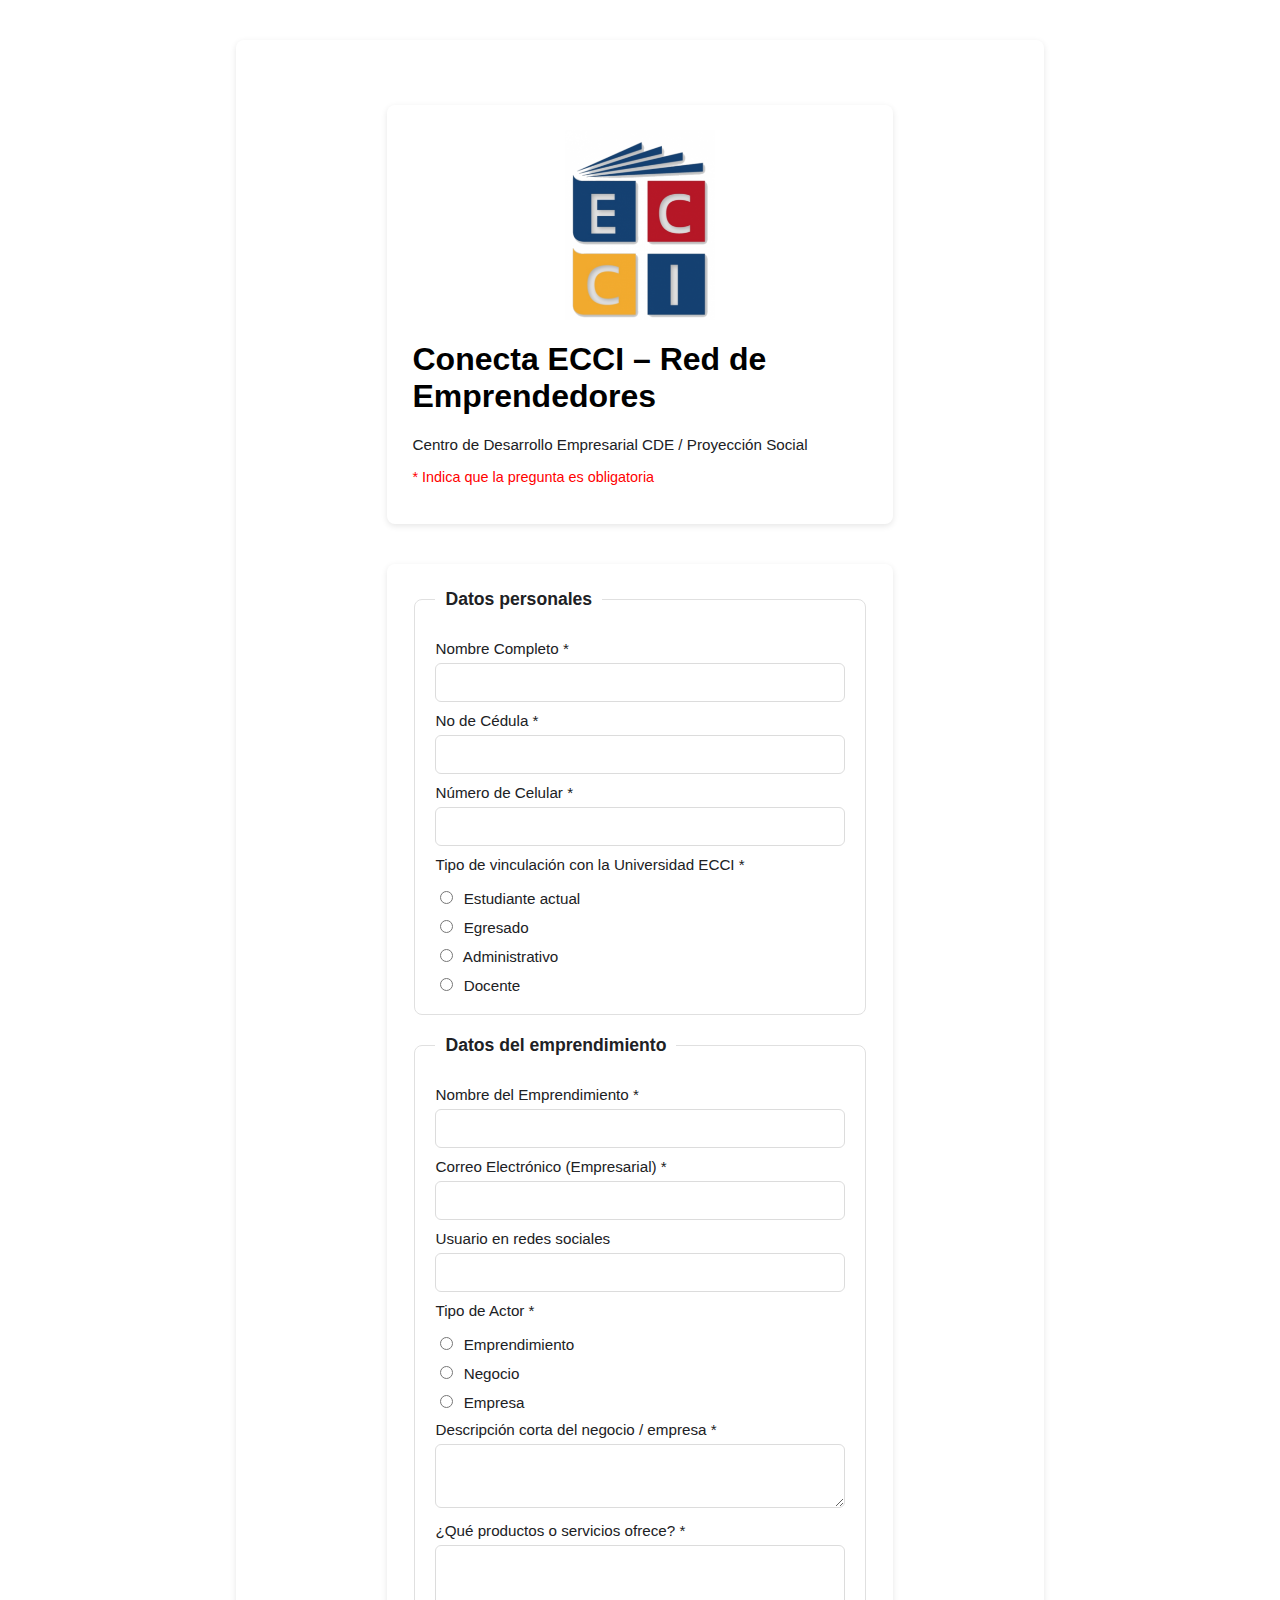
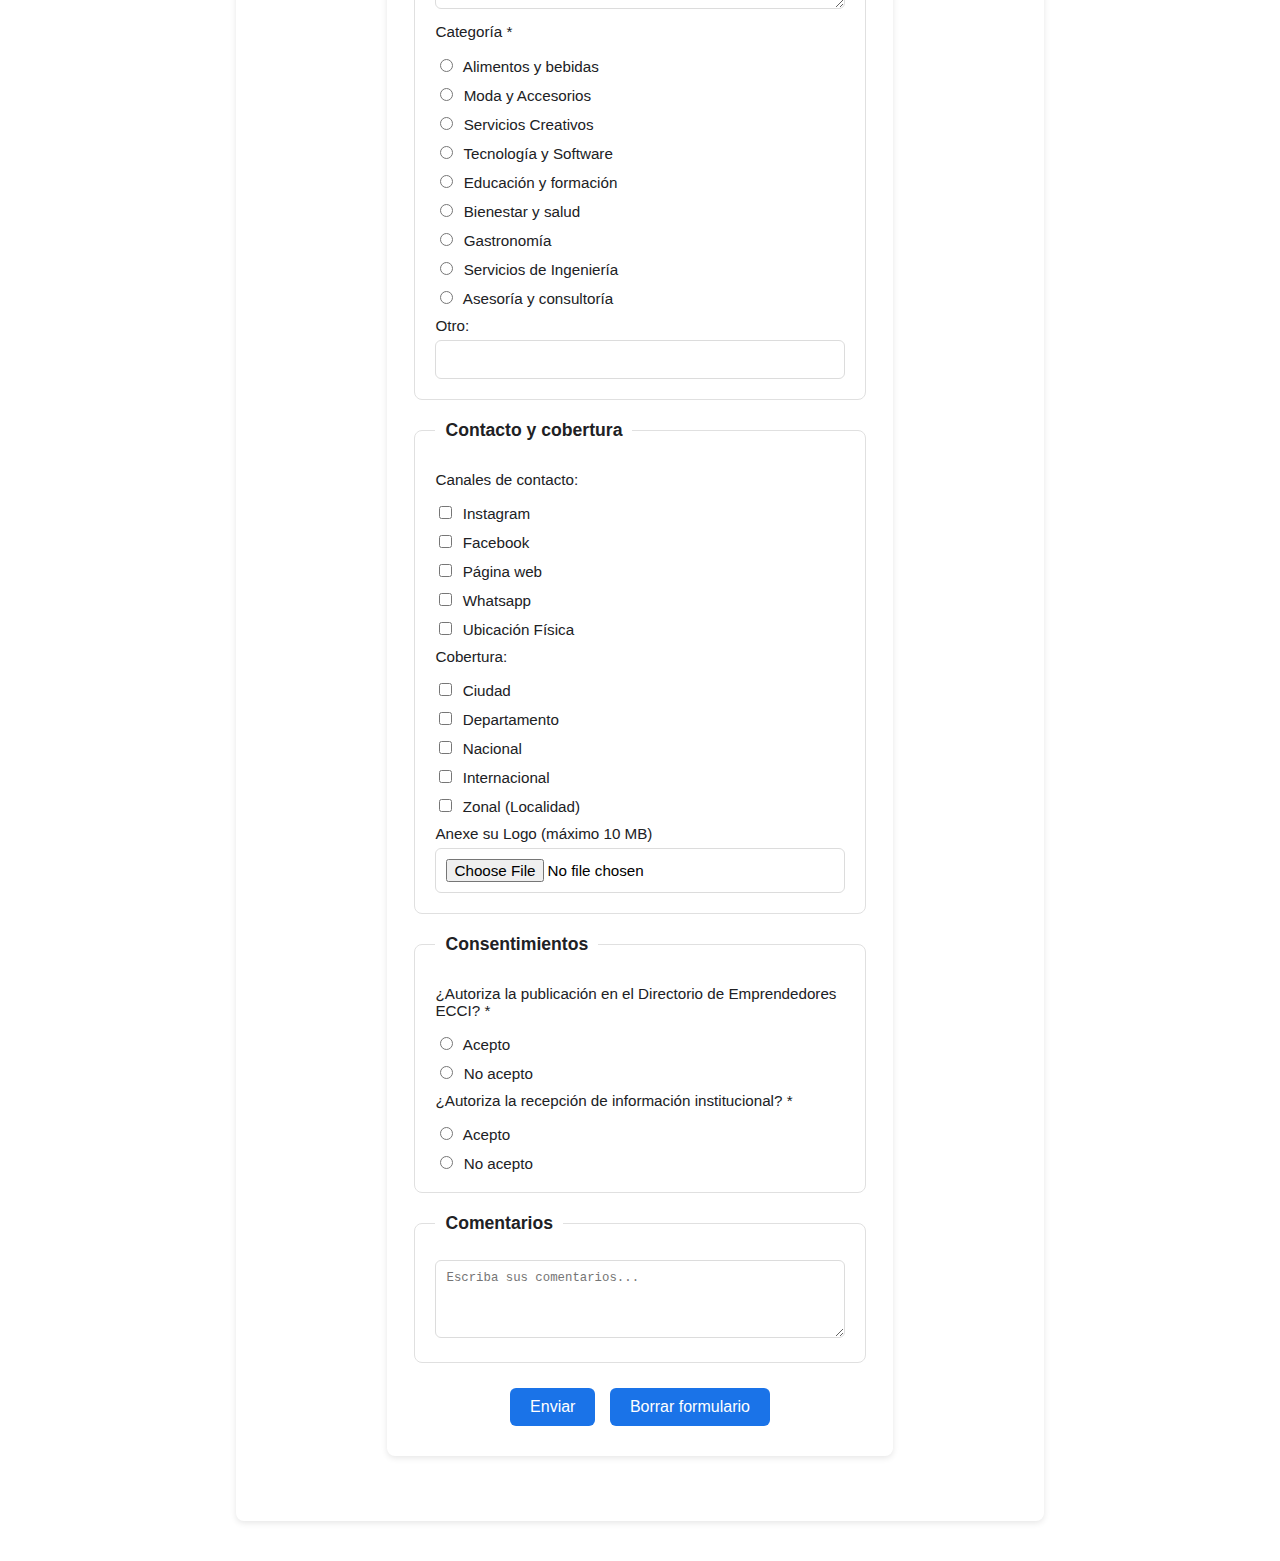
<file: formulario.html>
<!DOCTYPE html>
<html lang="es">
<head>
  <meta charset="UTF-8">
  <title>Conecta ECCI – Red de Emprendedores</title>
  <!-- Enlazamos al CSS externo -->
  <link rel="stylesheet" href="CSS3/style.css">
</head>
<body>
  <header>
    <!-- Logo institucional (debe estar en carpeta /logo) -->
    <header>
    <img src="logo/ecci_logo.png" alt="Logo Universidad ECCI">
    <h1>Conecta ECCI – Red de Emprendedores</h1>
    <p>Centro de Desarrollo Empresarial CDE / Proyección Social</p>
    <p class="obligatorio">* Indica que la pregunta es obligatoria</p>
  </header>
  

  <main>
    <form id="formEmprendimiento">

      <!-- Datos personales -->
      <fieldset>
        <legend>Datos personales</legend>

        <label for="fnom">Nombre Completo *</label>
        <input type="text" id="fnom" name="nombre" required>

        <label for="fcedula">No de Cédula *</label>
        <input type="text" id="fcedula" name="cedula" required>

        <label for="fcel">Número de Celular *</label>
        <input type="tel" id="fcel" name="celular" required>

        <p>Tipo de vinculación con la Universidad ECCI *</p>
        <label><input type="radio" id="v1" name="vinculacion" required> Estudiante actual</label>
        <label><input type="radio" id="v2" name="vinculacion"> Egresado</label>
        <label><input type="radio" id="v3" name="vinculacion"> Administrativo</label>
        <label><input type="radio" id="v4" name="vinculacion"> Docente</label>
      </fieldset>

      <!-- Datos del emprendimiento -->
      <fieldset>
        <legend>Datos del emprendimiento</legend>

        <label for="femp">Nombre del Emprendimiento *</label>
        <input type="text" id="femp" name="emprendimiento" required>

        <label for="femail">Correo Electrónico (Empresarial) *</label>
        <input type="email" id="femail" name="correo" required>

        <label for="fredes">Usuario en redes sociales</label>
        <input type="text" id="fredes" name="redes">

        <p>Tipo de Actor *</p>
        <label><input type="radio" id="a1" name="actor" required> Emprendimiento</label>
        <label><input type="radio" id="a2" name="actor"> Negocio</label>
        <label><input type="radio" id="a3" name="actor"> Empresa</label>

        <label for="fdesc">Descripción corta del negocio / empresa *</label>
        <textarea id="fdesc" name="descripcion" rows="3" required></textarea>

        <label for="fprod">¿Qué productos o servicios ofrece? *</label>
        <textarea id="fprod" name="productos" rows="3" required></textarea>

        <p>Categoría *</p>
        <label><input type="radio" id="c1" name="categoria" required> Alimentos y bebidas</label>
        <label><input type="radio" id="c2" name="categoria"> Moda y Accesorios</label>
        <label><input type="radio" id="c3" name="categoria"> Servicios Creativos</label>
        <label><input type="radio" id="c4" name="categoria"> Tecnología y Software</label>
        <label><input type="radio" id="c5" name="categoria"> Educación y formación</label>
        <label><input type="radio" id="c6" name="categoria"> Bienestar y salud</label>
        <label><input type="radio" id="c7" name="categoria"> Gastronomía</label>
        <label><input type="radio" id="c8" name="categoria"> Servicios de Ingeniería</label>
        <label><input type="radio" id="c9" name="categoria"> Asesoría y consultoría</label>

        <label for="cotro">Otro:</label>
        <input type="text" id="cotro" name="categoria_otro">
      </fieldset>

      <!-- Contacto y cobertura -->
      <fieldset>
        <legend>Contacto y cobertura</legend>
        <p>Canales de contacto:</p>
        <label><input type="checkbox" id="cc1" name="canales" value="Instagram"> Instagram</label>
        <label><input type="checkbox" id="cc2" name="canales" value="Facebook"> Facebook</label>
        <label><input type="checkbox" id="cc3" name="canales" value="Web"> Página web</label>
        <label><input type="checkbox" id="cc4" name="canales" value="Whatsapp"> Whatsapp</label>
        <label><input type="checkbox" id="cc5" name="canales" value="Ubicacion"> Ubicación Física</label>

        <p>Cobertura:</p>
        <label><input type="checkbox" id="cb1" name="cobertura" value="Ciudad"> Ciudad</label>
        <label><input type="checkbox" id="cb2" name="cobertura" value="Departamento"> Departamento</label>
        <label><input type="checkbox" id="cb3" name="cobertura" value="Nacional"> Nacional</label>
        <label><input type="checkbox" id="cb4" name="cobertura" value="Internacional"> Internacional</label>
        <label><input type="checkbox" id="cb5" name="cobertura" value="Zonal"> Zonal (Localidad)</label>

        <label for="flogo">Anexe su Logo (máximo 10 MB)</label>
        <input type="file" id="flogo" name="logo" accept="image/*">
      </fieldset>

      <!-- Consentimientos -->
      <fieldset>
        <legend>Consentimientos</legend>
        <p>¿Autoriza la publicación en el Directorio de Emprendedores ECCI? *</p>
        <label><input type="radio" name="publicacion" value="Si" required> Acepto</label>
        <label><input type="radio" name="publicacion" value="No"> No acepto</label>

        <p>¿Autoriza la recepción de información institucional? *</p>
        <label><input type="radio" name="informacion" value="Si" required> Acepto</label>
        <label><input type="radio" name="informacion" value="No"> No acepto</label>
      </fieldset>

      <!-- Comentarios -->
      <fieldset>
        <legend>Comentarios</legend>
        <textarea id="comentarios" name="comentarios" rows="4" placeholder="Escriba sus comentarios..."></textarea>
      </fieldset>

      <!-- Botones -->
      <div class="acciones">
        <button type="submit">Enviar</button>
        <button type="reset">Borrar formulario</button>
      </div>
    </form>
  </main>
</body>

</html>
</file>
<file: CSS3/style.css>
header {
  max-width: 60%;
  margin: 40px auto;
  background: #ffffff;
  padding: 25px;
  border-radius: 8px;
  box-shadow: 0 2px 6px rgba(0, 0, 0, 0.1);

  font-family: Arial, sans-serif;
}
header img {
  display: block;
  margin: 0 auto 15px; 
  width: 150px;
}        
header .obligatorio {
  color: red;
  font-size: 0.9em;
}

form {
  max-width: 60%;
  margin: 40px auto;
  background: #ffffff;
  padding: 25px;
  border-radius: 8px;
  box-shadow: 0 2px 6px rgba(0, 0, 0, 0.1);
  font-family: Arial, sans-serif;
}

/* Fieldset como tarjetas */
fieldset {
  margin-bottom: 20px;
  padding: 20px;
  border: 1px solid #e0e0e0;
  border-radius: 8px;
  background: #fff;
}

/* Título de cada bloque */
legend {
  font-weight: bold;
  font-size: 1.1em;
  padding: 0 10px;
  color: #202124;
}

/* Etiquetas */
label, p {
  display: block;
  margin-top: 10px;
  color: #202124;
  font-size: 0.95em;
}

/* Inputs y selects */
input[type="text"],
input[type="email"],
input[type="tel"],
input[type="file"],
textarea,
select {
  width: 100%;
  padding: 10px;
  margin-top: 6px;
  border: 1px solid #dcdcdc;
  border-radius: 6px;
  font-size: 0.95em;
  box-sizing: border-box;
}

/* Textarea */
textarea {
  resize: vertical;
}

/* Radios y checkboxes */
input[type="radio"],
input[type="checkbox"] {
  margin-right: 6px;
}

/* Botones */
.acciones {
  text-align: center;
  margin-top: 20px;
}

button {
  padding: 10px 20px;
  margin: 5px;
  background: #1a73e8;
  color: white;
  font-size: 1em;
  border: none;
  border-radius: 6px;
  cursor: pointer;
  transition: background 0.3s ease;
}

button:hover {
  background: #1558b0;
}

/* Responsivo */
@media (max-width: 768px) {
  form {
    max-width: 90%;
    padding: 15px;
  }
}
</file>
